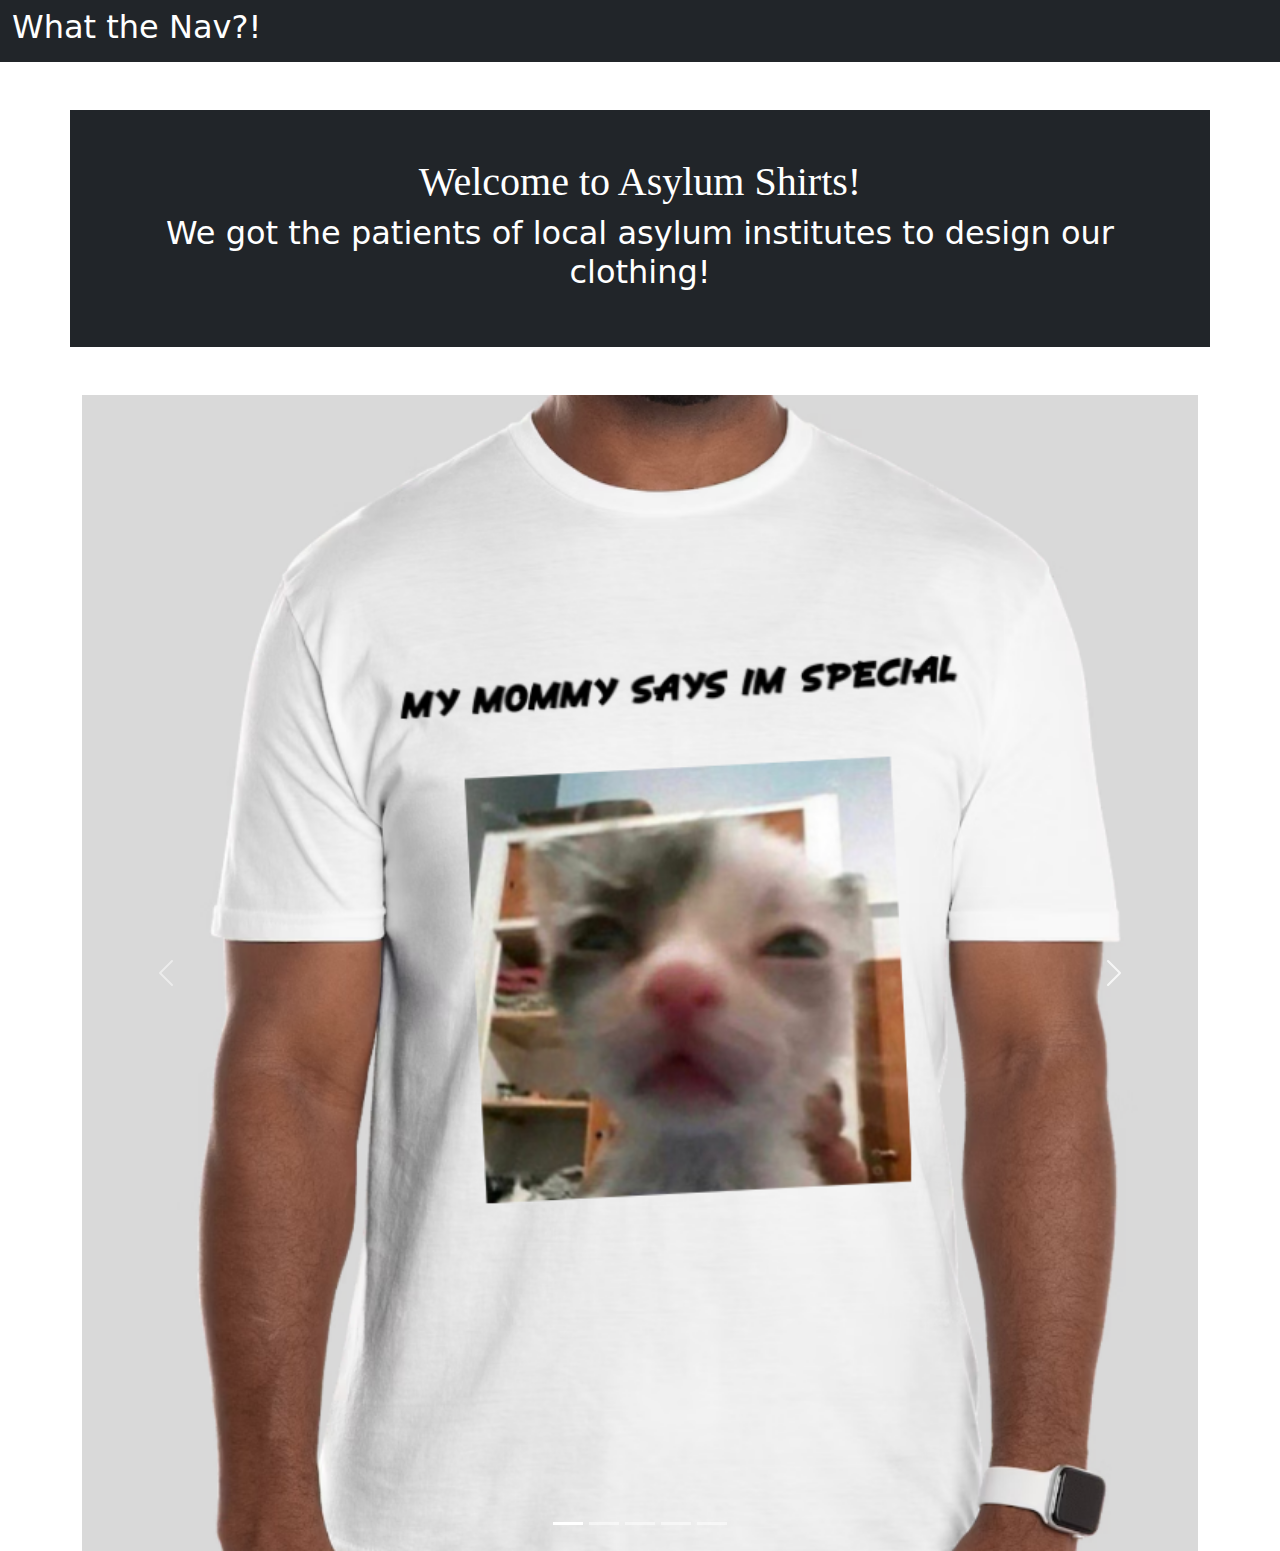
<file: index.html>
<!--Matthew Ren
Bootstrap Website
Mrs. Alblas
Extra: uhhh-->
<!DOCTYPE html>
<html lang="en">
<head>
    <meta charset="UTF-8">
    <meta name="viewport" content="width=device-width, initial-scale=1.0">
    <title>vincible</title>
    <link href="https://cdn.jsdelivr.net/npm/bootstrap@5.3.3/dist/css/bootstrap.min.css" rel="stylesheet">
    <script src="https://cdn.jsdelivr.net/npm/bootstrap@5.3.3/dist/js/bootstrap.bundle.min.js"></script>
    <link href="style.css" rel="stylesheet" type="text/css"/>
  </head>
<body>
  <nav class="navbar navbar-expand-sm bg-dark navbar-dark">
  <div class = "container-fluid">
    <li class = "nav-item">
      <a class = "nav-link text-white" href = "https://c.tenor.com/EEM7XhAPP-cAAAAd/tenor.gif">
        <h2>What the Nav?!</h2>
      </a>
    </li>
  </div>
</nav>
<div class = "container p-5 my-5 bg-dark text-white justify-content-center">
  <h1 class = "center">Welcome to Asylum Shirts!
    <h2 class = "center" >We got the patients of local asylum institutes to design our clothing!</h2>
  </h1>
</div>
<div class="container">
  <div id="demo" class="carousel slide" data-bs-ride="carousel">
  
   <div class="carousel-indicators">
      <button type="button" data-bs-target="#demo" data-bs-slide-to="0" class="active"></button>
      <button type="button" data-bs-target="#demo" data-bs-slide-to="1"></button>
      <button type="button" data-bs-target="#demo" data-bs-slide-to="2"></button>
      <button type="button" data-bs-target="#demo" data-bs-slide-to="3"></button>
      <button type="button" data-bs-target="#demo" data-bs-slide-to="4"></button>
    </div>
    
    <div class="carousel-inner">
      <div class="carousel-item active">
         
        <img src="erm.png" alt="shirter" class="d-block" style="width:100%">
      </div>
      <div class="carousel-item">
        <img src="bungus.png" alt="shirt" class="d-block" style="width: 100%;">
      </div>
      <div class="carousel-item">
        <img src="gusic.png" alt="cool shirt" class="d-block"style="width: 100%;">
      </div>
      <div class="carousel-item">
          <img src="bleh.png" alt="Shirt" class="d-block" style="width:100%;">
      </div> 
      <div class="carousel-item">
        <img src="babem.png" alt="Shirt" class="d-block" style="width:100%;">
    </div>
    </div>
    
    <button class="carousel-control-prev" type="button" data-bs-target="#demo" data-bs-slide="prev">
      <span class="carousel-control-prev-icon"></span>
    </button>
    <button class="carousel-control-next" type="button" data-bs-target="#demo" data-bs-slide="next">
      <span class="carousel-control-next-icon"></span>
    </button>
    <button class="carousel-control-next" type="button" data-bs-target="#demo" data-bs-slide="next">
      <span class="carousel-control-next-icon"></span>
    </button>
  </div>
  </div>
  </div>
  <div class = ''
</file>
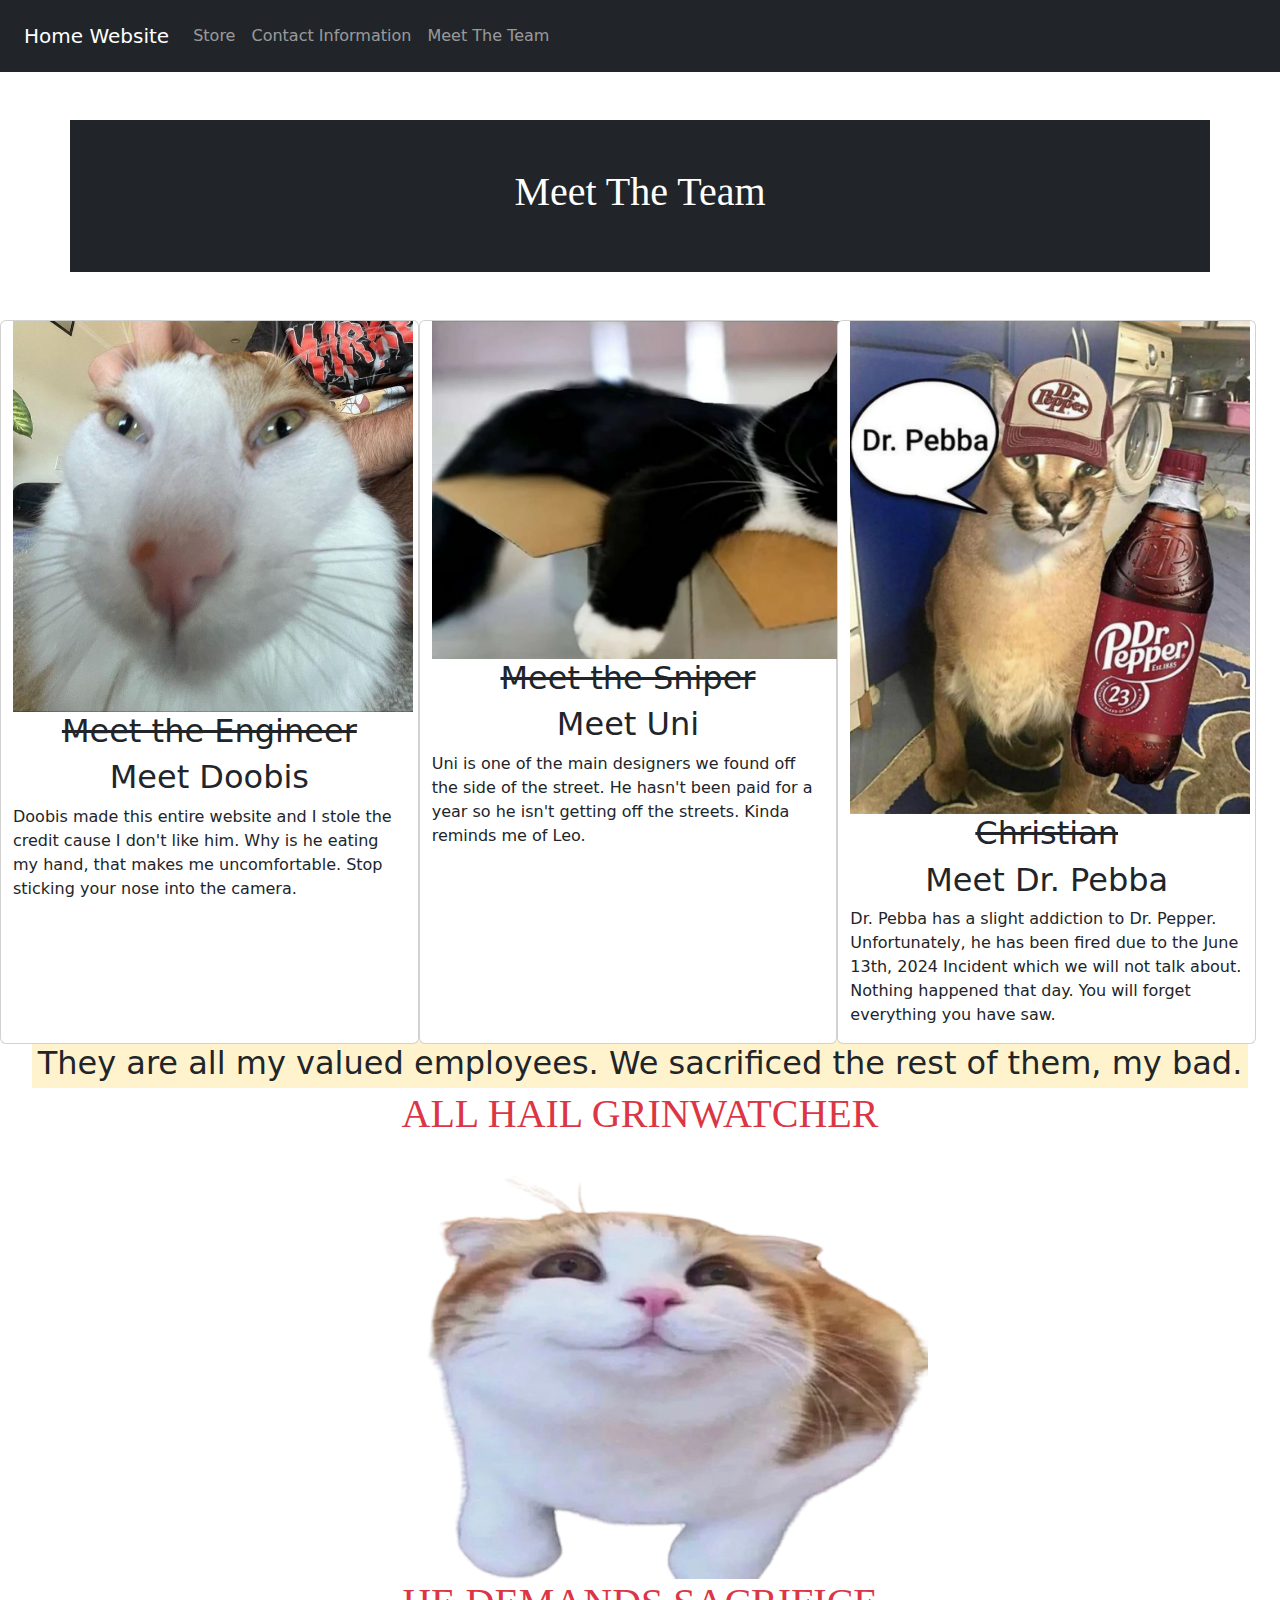
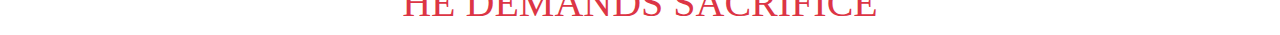
<file: team.html>
<!DOCTYPE html>
<html lang="en">
<head>
  <meta charset="UTF-8">
  <meta name="viewport" content="width=device-width, initial-scale=1.0">
  <title>cat</title>
  <link href="https://cdn.jsdelivr.net/npm/bootstrap@5.3.3/dist/css/bootstrap.min.css" rel="stylesheet">
  <link href="style.css" rel = "stylesheet">
  <script src="https://cdn.jsdelivr.net/npm/bootstrap@5.3.3/dist/js/bootstrap.bundle.min.js"></script>
</head>
<body>
    <nav class="navbar navbar-expand-sm bg-dark navbar-dark">
    <div class = "container-fluid">
      <nav class="navbar navbar-expand-lg navbar-dark bg-dark">
        <div class="container-fluid">
          <a class="navbar-brand" href="index.html">Home Website</a>
          <button class="navbar-toggler" type="button" data-bs-toggle="collapse" data-bs-target="#navbarNav" aria-controls="navbarNav" aria-expanded="false" aria-label="Toggle navigation">
            <span class="navbar-toggler-icon"></span>
          </button>
          <div class="collapse navbar-collapse" id="navbarNav">
            <ul class="navbar-nav">
              <li class="nav-item">
                <a class="nav-link" href="shop.html">Store</a>
              </li>
              <li class="nav-item">
                <a class="nav-link" href="contact.html">Contact Information</a>
              </li>
              <li class="nav-item">
                <a class="nav-link" href="team.html">Meet The Team</a>
              </li>
            </ul>
          </div>
        </div>
      </nav>
  </nav>
  <div class = "container p-5 my-5 bg-dark text-white justify-content-center">
    <h1 class = "text-center">Meet The Team</h1>
</div>
<div class="row container-fluid">
<div class = "col-md card" style="width:500px">
    <img class = "mx-auto d-block" src="Doobis.png" style = "width:400px" style = "height:300px">
    <h2 class = "text-center"><del>Meet the Engineer</del></h2>
    <h2 class = "text-center">Meet Doobis</h2>
    <p>Doobis made this entire website and I stole the credit cause I don't like him. Why is he eating my hand, that makes me uncomfortable. Stop sticking your nose into the camera.</p>
</div>
<div class = "col-md card" style="width:500px">
    <img class = "mx-auto d-block" src = "Uni.png" style = "width:600px" style = "height:200px">
    <h2 class = "text-center"><del>Meet the Sniper</del></h2>
    <h2 class = "text-center">Meet Uni</h2>
    <p>Uni is one of the main designers we found off the side of the street. He hasn't been paid for a year so he isn't getting off the streets. Kinda reminds me of Leo.</p>
</div>
<div class = "col-md card" style="width:500px">
  <img class = "mx-auto d-block" src = "Dr_Pebba.png" style = "width:400px" style = "height:300px">
  <h2 class = "text-center"><del>Christian</del></h2>
  <h2 class = "text-center">Meet Dr. Pebba</h2>
  <p>Dr. Pebba has a slight addiction to Dr. Pepper. Unfortunately, he has been fired due to the June 13th, 2024 Incident which we will not talk about. Nothing happened that day. You will forget everything you have saw.</p>
</div>
</div>
<h2 class = "text-center text-warning"><mark>They are all my valued employees. We sacrificed the rest of them, my bad.</mark></h2>
<h1 class = "text-center text-danger" >ALL HAIL GRINWATCHER</h1>
<img class = "mx-auto d-block" src = "HEWATCHES.png" style = "width:auto">
<h1 class = "text-center text-danger" >HE DEMANDS SACRIFICE</h1>
</body>
</html>
</file>
<file: style.css>
.center {
    text-align: center;
}

.boldonse-regular {
    font-family: "Boldonse", system-ui;
    font-weight: 400;
    font-style: normal;
  }
  
h1 {
    font-family:'boldonse-regular'
}
</file>
